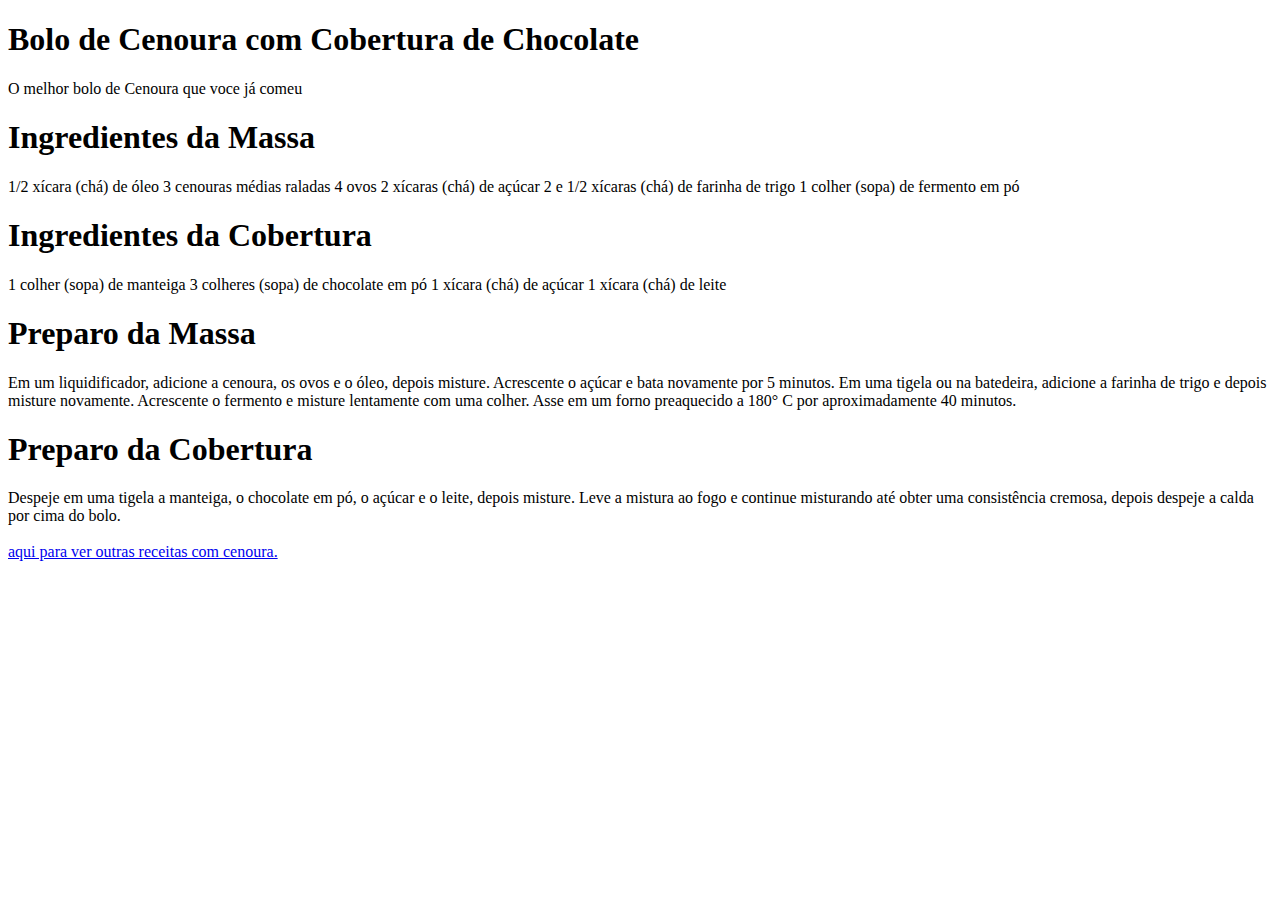
<file: aula04/index.html>
<!DOCTYPE html>
<html lang="pt-br">
<head>
    <meta charset="UTF-8">
    <meta http-equiv="X-UA-Compatible" content="IE=edge">
    <meta name="viewport" content="width=device-width, initial-scale=1.0">
    <title>Receita de Bolo</title>
</head>
<body> 
<h1>Bolo de Cenoura com Cobertura de Chocolate</h1>
O melhor bolo de Cenoura que voce já comeu 

<h1>Ingredientes da Massa</h1>
1/2 xícara (chá) de óleo
3 cenouras médias raladas
4 ovos
2 xícaras (chá) de açúcar
2 e 1/2 xícaras (chá) de farinha de trigo
1 colher (sopa) de fermento em pó

<h1>Ingredientes da Cobertura</h1>
1 colher (sopa) de manteiga
3 colheres (sopa) de chocolate em pó
1 xícara (chá) de açúcar
1 xícara (chá) de leite

<h1>Preparo da Massa</h1>
Em um liquidificador, adicione a cenoura, os ovos e o óleo, depois misture.

Acrescente o açúcar e bata novamente por 5 minutos.

Em uma tigela ou na batedeira, adicione a farinha de trigo e depois misture novamente.

Acrescente o fermento e misture lentamente com uma colher.

Asse em um forno preaquecido a 180° C por aproximadamente 40 minutos.

<h1>Preparo da Cobertura</h1>

Despeje em uma tigela a manteiga, o chocolate em pó, o açúcar e o leite, depois misture.

Leve a mistura ao fogo e continue misturando até obter uma consistência cremosa, depois despeje a calda por cima do bolo.

<br><br>

<a href="https://www.tudogostoso.com.br/receita/23-bolo-de-cenoura.html">aqui para ver outras receitas com cenoura.</a> 

    
</body>
</html>
</file>
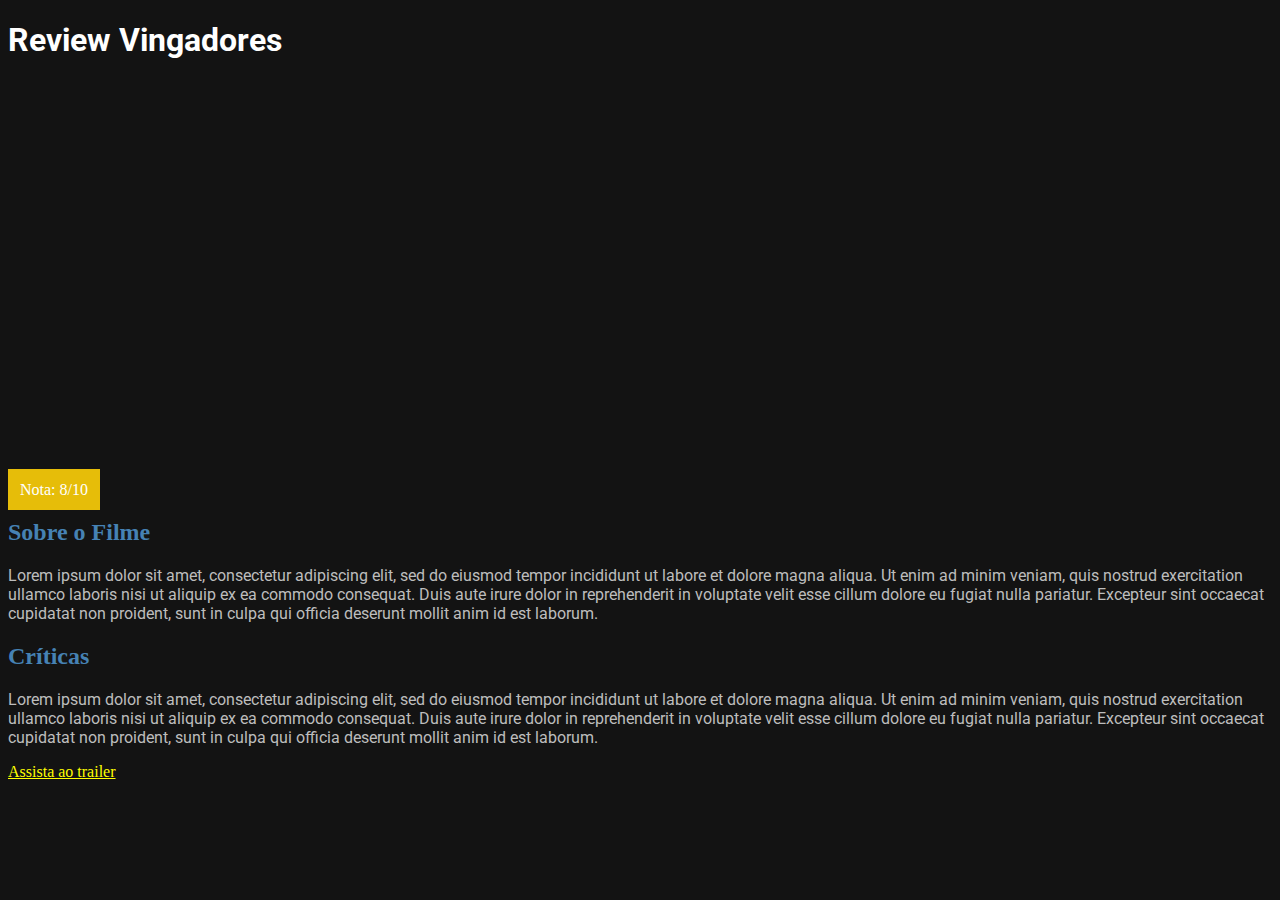
<file: aula08/aula de css.html>
<!DOCTYPE html>
<html lang="en">
<head>
    <meta charset="UTF-8">
    <meta http-equiv="X-UA-Compatible" content="IE=edge">
    <meta name="viewport" content="width=device-width, initial-scale=1.0">
    <title>Review</title>
    <link rel="stylesheet" href="style.css">
</head>
<body>

    <h1>Review Vingadores</h1>

    <div class="media-picture"></div>

    <span class="review-score">Nota: 8/10</span>

    <h2>Sobre o Filme</h2>

    <p>
        Lorem ipsum dolor sit amet, consectetur adipiscing elit, sed do eiusmod tempor incididunt ut labore et dolore magna
        aliqua. Ut enim ad minim veniam, quis nostrud exercitation ullamco laboris nisi ut aliquip ex ea commodo consequat.
        Duis aute irure dolor in reprehenderit in voluptate velit esse cillum dolore eu fugiat nulla pariatur. Excepteur
        sint occaecat cupidatat non proident, sunt in culpa qui officia deserunt mollit anim id est laborum.
    </p>

    <h2>Críticas</h2>

    <p>
        Lorem ipsum dolor sit amet, consectetur adipiscing elit, sed do eiusmod tempor incididunt ut labore et dolore magna
        aliqua. Ut enim ad minim veniam, quis nostrud exercitation ullamco laboris nisi ut aliquip ex ea commodo consequat.
        Duis aute irure dolor in reprehenderit in voluptate velit esse cillum dolore eu fugiat nulla pariatur. Excepteur
        sint occaecat cupidatat non proident, sunt in culpa qui officia deserunt mollit anim id est laborum.
    </p>

    <a href="http://">Assista ao trailer</a>

</body>
</html>
</file>
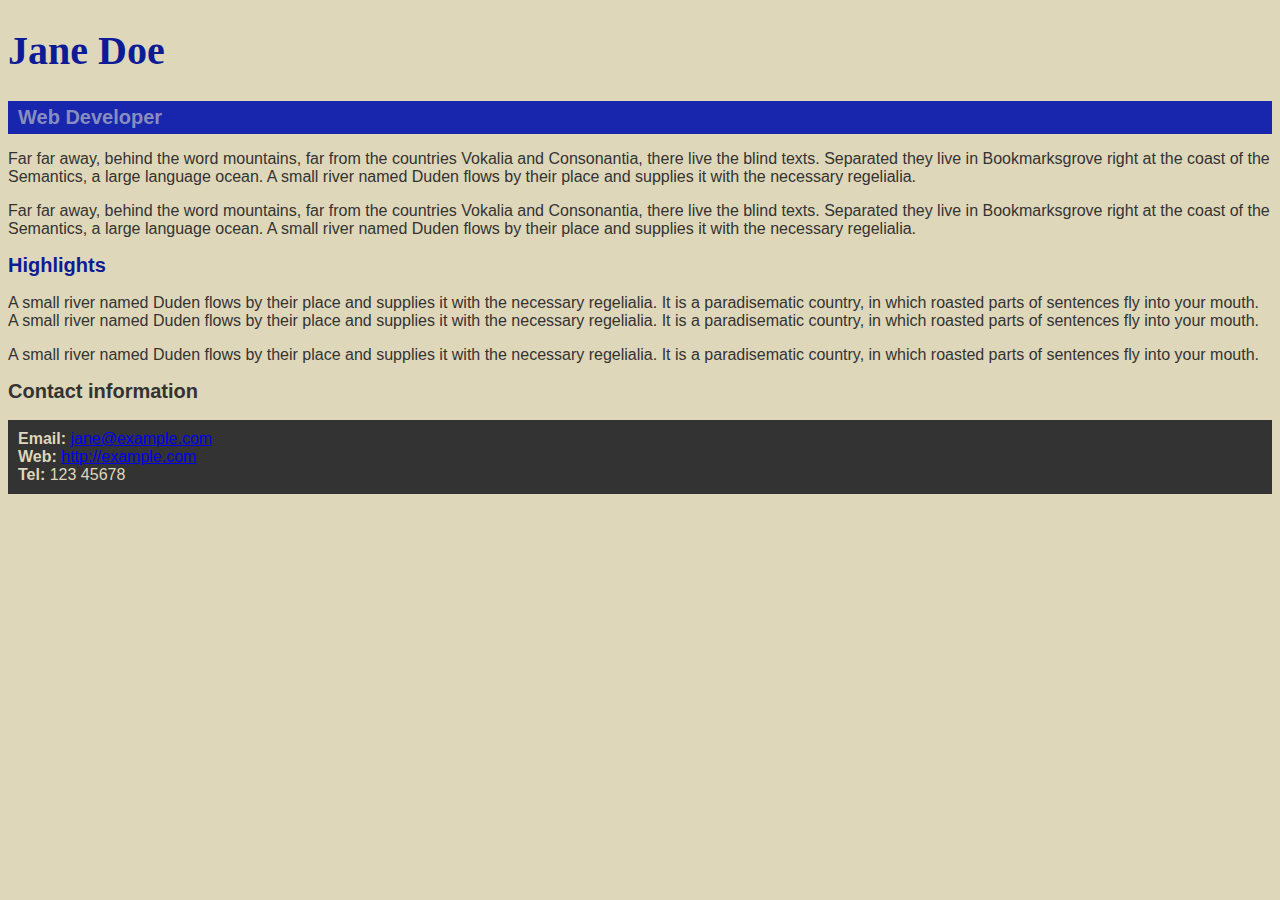
<file: aula09.2/aula09.html>
<!DOCTYPE html>
<html lang="en">

  <head>
    <meta charset="utf-8">
    <title>Jane Doe</title>
    <link rel="stylesheet" href="style.css">
  </head>

  <body>
    <header>
      <h1>Jane Doe</h1>
      <div class="job-title">Web Developer</div>
    </header>

    <main>
      <p>Far far away, behind the word mountains, far from the countries Vokalia and Consonantia, 
        there live the blind texts. Separated they live in Bookmarksgrove right at the coast of 
        the Semantics, a large language ocean. A small river named Duden flows by their place and 
        supplies it with the necessary regelialia.</p>
      <p>Far far away, behind the word mountains, far from the countries Vokalia and Consonantia, 
        there live the blind texts. Separated they live in Bookmarksgrove right at the coast of 
        the Semantics, a large language ocean. A small river named Duden flows by their place and 
        supplies it with the necessary regelialia.</p>

      <h2 id="high">Highlights</h2>

      <p>A small river named Duden flows by their place and supplies it with the necessary regelialia. 
        It is a paradisematic country, in which roasted parts of sentences fly into your mouth. 
        A small river named Duden flows by their place and supplies it with the necessary regelialia. 
        It is a paradisematic country, in which roasted parts of sentences fly into your mouth.</p>
      <p>A small river named Duden flows by their place and supplies it with the necessary regelialia. 
        It is a paradisematic country, in which roasted parts of sentences fly into your mouth.</p>

    </main>

    <footer>
      <h2>Contact information</h2>
      <ul>
        <li><strong>Email:</strong>
          <a href="mailto:jane@example.com">jane@example.com</a>
        </li>
        <li><strong>Web:</strong>
          <a href="http://example.com">http://example.com</a>
        </li>
        <li><strong>Tel:</strong> 123 45678</li>
      </ul>
    </footer>

  </body>

</html>
</file>
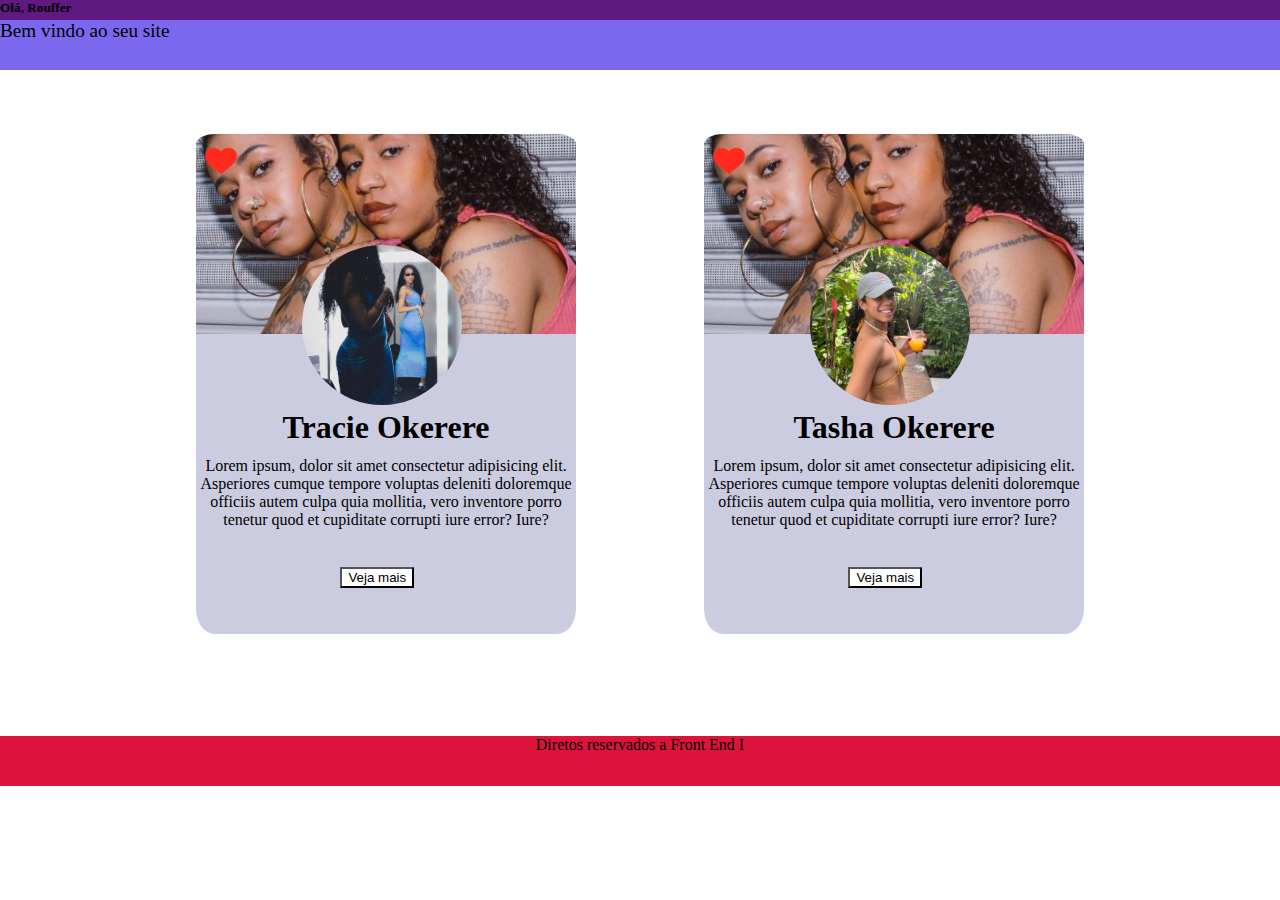
<file: aula10.html/teste.html>
<!DOCTYPE html>
<html lang="pt-br">
<head>
    <meta charset="UTF-8">
    <meta http-equiv="X-UA-Compatible" content="IE=edge">
    <meta name="viewport" content="width=device-width, initial-scale=1.0">
    <title>teste</title>
    <link rel="stylesheet" href="style.css">
</head>
<body>
    <header id="primeiro"><h5>Olá, Rouffer</h5></header>
    <div class="segundo">Bem vindo ao seu site</div>
    <main class= "divM">
    <div id="campo">
            <header><img id="capa" src="imagens/tashaokereke_70025426_140620313916938_3245339754907778909_n.jpg" alt="">
            <img id="coracao" src="imagens/Coracao-Png-1024x1024-removebg-preview (1).png"></header>
            <img id='profile'src="imagens/tracie.jpg" alt="tracie">
            <h1>Tracie Okerere</h1>
            <p>Lorem ipsum, dolor sit amet consectetur adipisicing elit. Asperiores cumque tempore voluptas deleniti doloremque officiis autem culpa quia mollitia, vero inventore porro tenetur quod et cupiditate corrupti iure error? Iure?</p>
            <button id="botão">Veja mais</button>
        </div>

        <div id="campo">
            <header><img id="capa" src="imagens/tashaokereke_70025426_140620313916938_3245339754907778909_n.jpg" alt="">
                <img id="coracao" src="imagens/Coracao-Png-1024x1024-removebg-preview (1).png">
            </header>
            <img id='profile'src="imagens/tasha.jpg" alt="tracie">
            <h1>Tasha Okerere</h1>
            <p>Lorem ipsum, dolor sit amet consectetur adipisicing elit. Asperiores cumque tempore voluptas deleniti doloremque officiis autem culpa quia mollitia, vero inventore porro tenetur quod et cupiditate corrupti iure error? Iure?</p>
            <button id="botão">Veja mais</button>
        </div>
    </main>
    <footer><p>Diretos reservados a Front End I</p></footer>
</body>
</html>
</file>
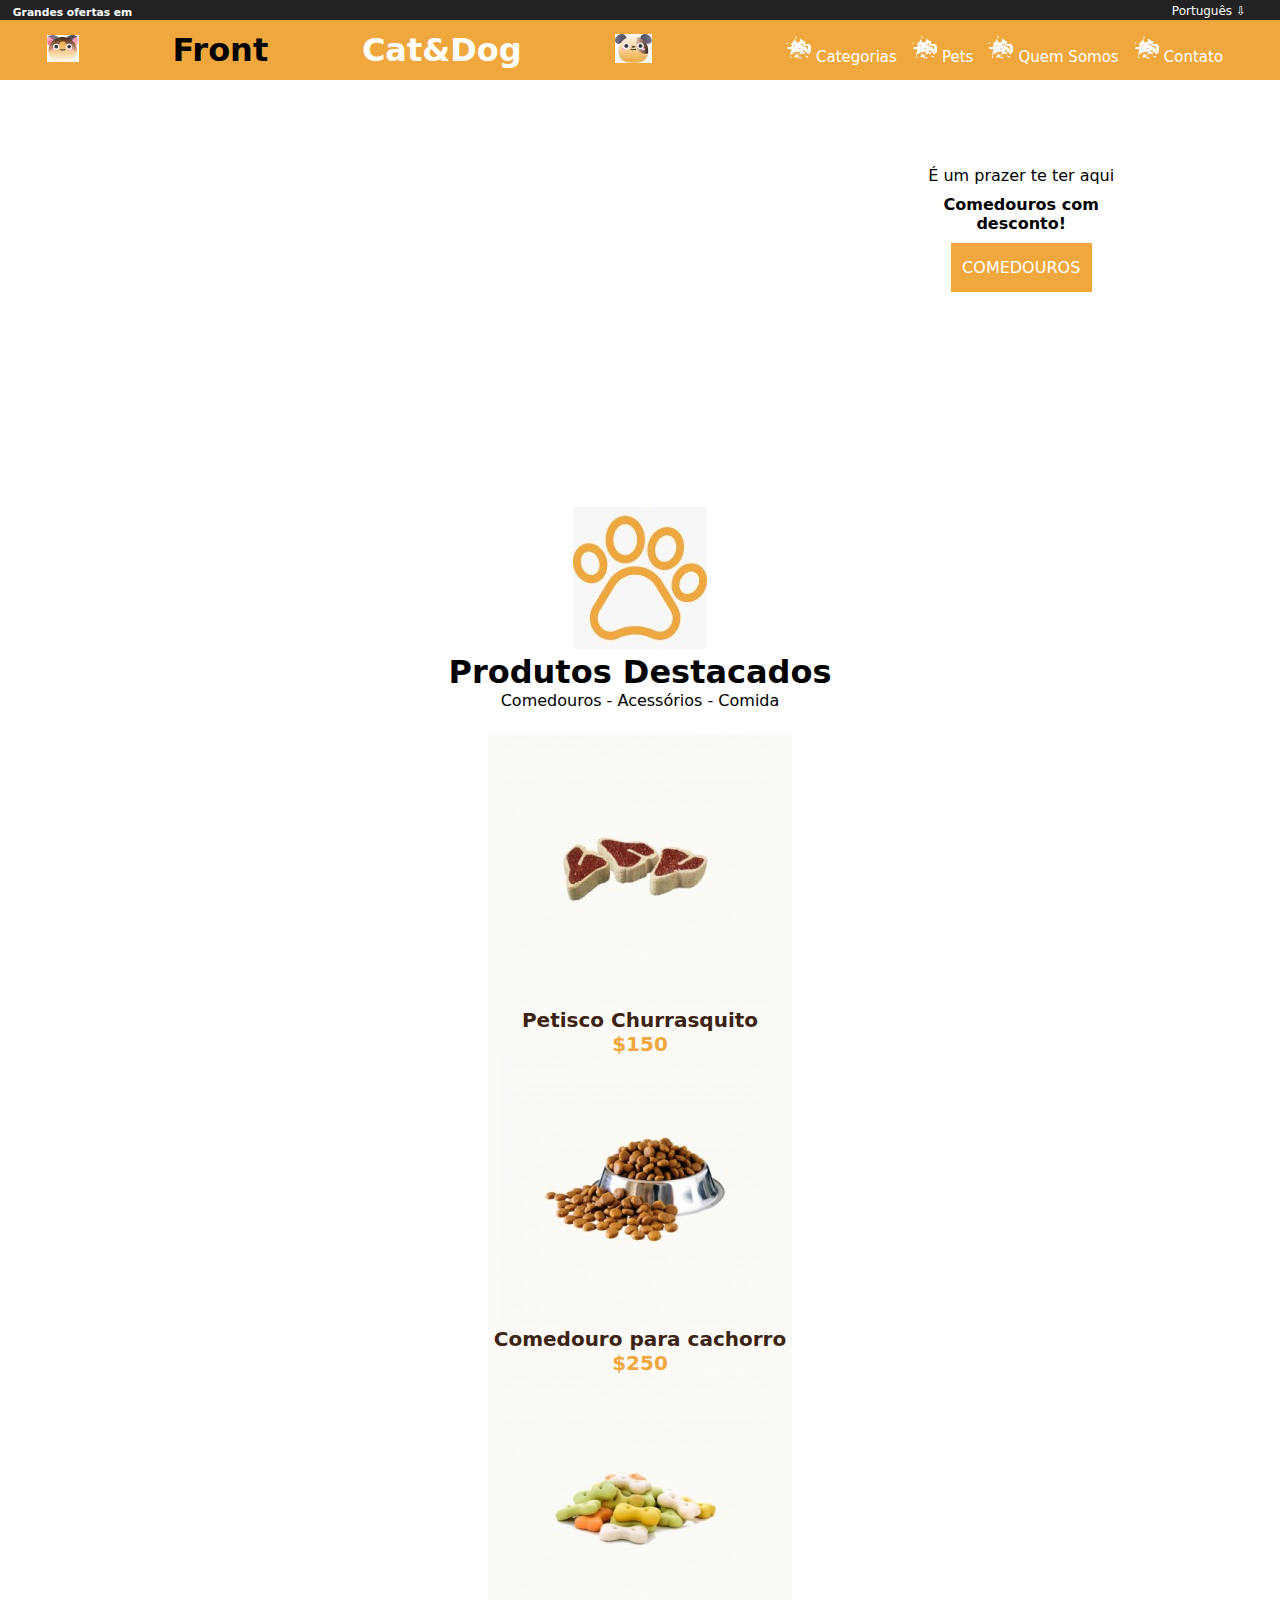
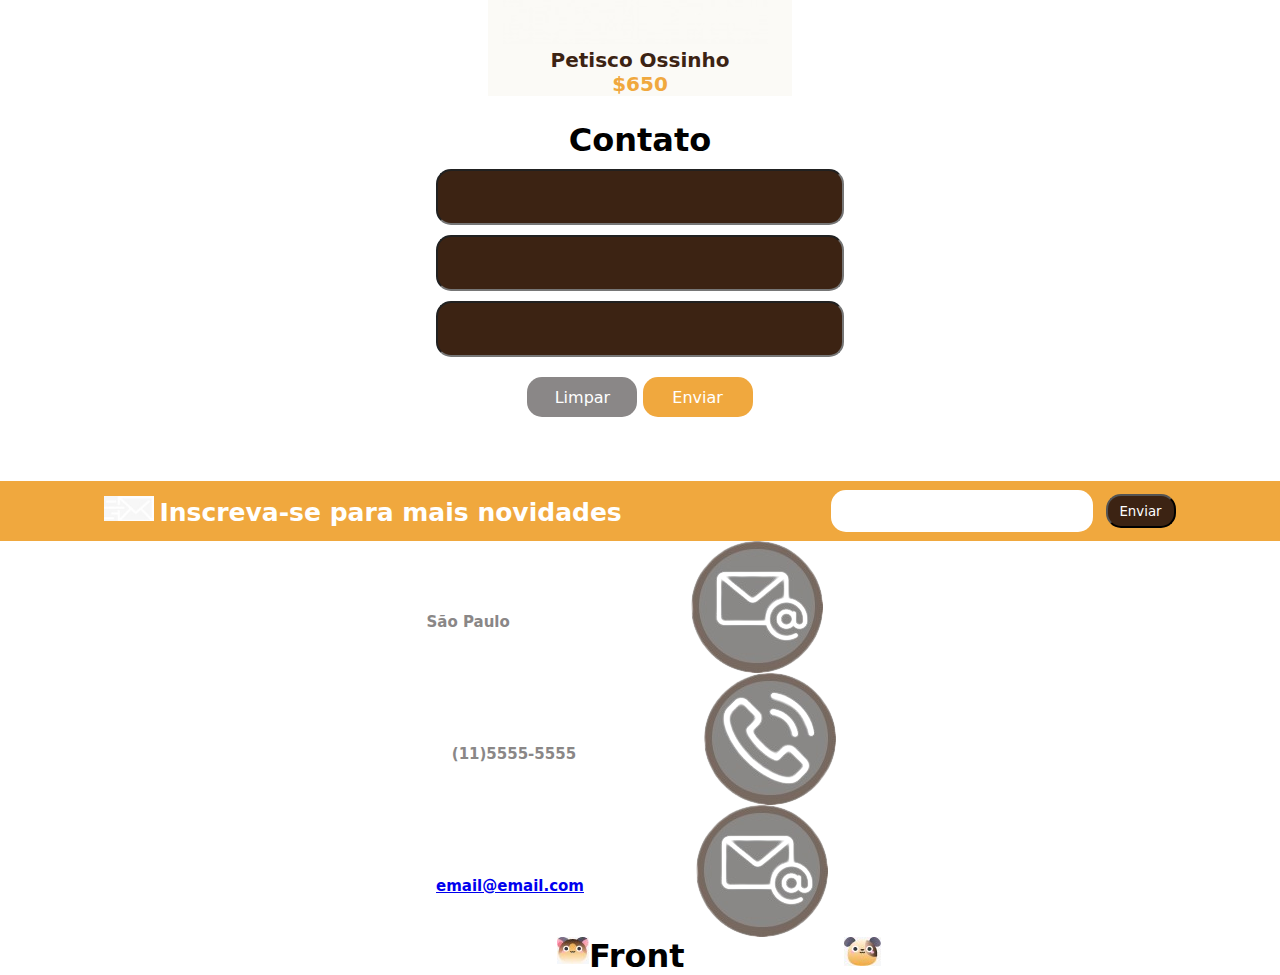
<file: aula12/aula.html>
<!DOCTYPE html>
<html lang="pt-br">
<head>
    <meta charset="UTF-8">
    <meta http-equiv="X-UA-Compatible" content="IE=edge">
    <meta name="viewport" content="width=device-width, initial-scale=1.0">
    <title>PetShop</title>
    <link rel="stylesheet" href="style.css">
</head>
<body>
    <div>
        <header>
            <h6>Grandes ofertas em comedouros</h6> 
            <ol class="hLista">
                <li>Português ⇩</li>
                <li>BRL$ ⇩</li>
            </ol>
        </header>
     <nav class="segundo">
                <div><img src="imagens/CAT.jpeg"></div>
                <h1>Front</h1>
                <h1 class="branco">Cat&amp;Dog</h1>
                <div><img src="imagens/DOG.jpeg"></div>

            <ol class="teste">
                <li><img class="m_patinha" src="imagens/WhatsApp_Image_2022-09-12_at_19.36.26-removebg-preview.png">Categorias</li>
                <li><img class="m_patinha" src="imagens/WhatsApp_Image_2022-09-12_at_19.36.26-removebg-preview.png">Pets</li>
                <li><img class="m_patinha" src="imagens/WhatsApp_Image_2022-09-12_at_19.36.26-removebg-preview.png">Quem Somos</li>
                <li><img class="m_patinha" src="imagens/WhatsApp_Image_2022-09-12_at_19.36.26-removebg-preview.png">Contato</li>
            </ol>
    </nav>


            <div class="grupo">    
                <p>É um prazer te ter aqui</p>
                <h6>Comedouros com desconto!</h6>
                <button>COMEDOUROS</button>
            </div>
    
    
        <div class="produtos">
            <img class="pata" src="imagens/WhatsApp Image 2022-09-12 at 19.36.53.jpeg" alt="pata de cachorro">
            <h1>Produtos Destacados</h1>
                <li>Comedouros - </li>
                <li>Acessórios - </li>
                <li>Comida</li>
        </div>

            <div class="itens-compra">
                <div class="img">
                    <img src="imagens/CARNE.jpeg" alt="">
                </div>
                <h5>Petisco Churrasquito</h5>
                <h6>$150</h6>
            </div>
            <div class="itens-compra">
                <div class="img">
                    <img src="imagens/RACAO.jpeg" alt="">
                </div>
                <h5>Comedouro para cachorro</h5>
                <h6>$250</h6>
            </div>
            <div class="itens-compra">
                <div class="img">
                    <img src="imagens/PETISCO.jpeg" alt="">
                </div>
                <h5>Petisco Ossinho</h5>
                <h6>$650</h6>
            </div>
    
    
        <form class="contato" target="blank">
            <h1>Contato</h1>
            <input class="inserir" type="text">
            <input class="inserir" type="text">
            <input class= "inserir" type="text">
    
           <div>
            <button class="one" type="reset">Limpar</button>
            <button class="two" type="submit">Enviar</button>
            </div>
        </form>
    
    
        <div class="inscreva">
            <h1> <img src="imagens/WhatsApp Image 2022-09-12 at 20.03.19.jpeg">Inscreva-se para mais novidades</h1>
            <input type="text">
            <button class="send" type="submit">Enviar</button>
        </div>
    

            <div class="maior">
                <div class="a">
                <img src="imagens/E-MAIL.png"> 
                    <dl>
                        <dt>Localização</dt>
                        <dd>São Paulo</dd>
                    </dl>
                </div>
                <div class="a">
                <img src="imagens/TELEFONE.png"> 
                    <dl>
                        <dt>Telefone</dt>
                        <dd>(11)5555-5555</dd>
                    </dl>
                </div>
                <div class="a">
                <img src="imagens/E-MAIL.png"> 
                    <dl>
                        <dt>E-mail</dt>
                        <dd><a href="mailto:email@email.com" target="blank" rel="noreferrer">email@email.com</a></dd>
                    </dl>
                </div>
            </div>
             
    
            <div class="fundo">
                <div><img src="imagens/CAT.jpeg"></div>
                <h1>Front</h1>
                <h1 class="branco">Cat&amp;Dog</h1>
                <div><img src="imagens/DOG.jpeg"></div>
            </div>
    </div>
    </body>
    </html>
</file>
<file: aula08/style.css>
@import url('https://fonts.googleapis.com/css2?family=Roboto:wght@500&display=swap'); 
body{
    background-color: #131313;

}
h1{
    color: white; 
    font-family:  Roboto;
}
.media-picture{
    background-image: url(https://br.web.img3.acsta.net/newsv7/19/04/25/10/53/2063169.jpg);
    height: 400px;
}
.review-score{
    color: white;
    background-color:#e6bd09;
    padding: 12px;
}

h2{
    color: steelblue;
}
p{
    color: #bdbdbd;
    font-family: Roboto;
}
a{
    color: yellow
}
</file>
<file: aula09.2/style.css>
body{
background-color: rgb(223, 215, 185);
color: rgb(51, 51, 51);
font-family: Arial, Helvetica, sans-serif;
}

h1{
    color:#0d1b97;
    font-family: Georgia, 'Times New Roman', Times, serif;
    font-size: 40px;
}

.job-title{
    background-color:#1726ad;
    color:#898dbe;
    font-size: 20px;
    font-weight: bold;
    padding: 5px 10px 5px 10px;
}
#high{
   color: rgb(13,27,151);
}

ul{
    background-color: #333333;
    color: rgb(223, 215, 185);
    padding: 10px;
}

h2{
    font-size: 20px;
}
</file>
<file: aula10.html/style.css>
*{
    box-sizing: border-box;
    margin: 0;
}
body{
    background-color: rgb(255, 255, 255);
}
h5, h4{
    color: rgb(0, 0, 0);
}
h1{
    text-align: center;
}
p{
    margin-top: 3%;
    text-align: center;
}
#botão{
    background-color: rgb(255, 255, 255);
    margin: 10% 38%;
}
#primeiro{
    background-color: rgb(96, 25, 129);
    margin: 0;
    height: 20px;
}
.segundo{
    background-color: mediumslateblue;
    height: 50px;
    font-size: larger;
}
#capa{
    width: 380px;
    height: 200px;
    object-fit: cover;
    position: absolute;
   border-radius: 5% 5% 0% 0%;
}
#profile{
    width: 160px;
    border-radius: 50%;
    position: relative;
    z-index: index 1;
    margin: 15% 28% 0% 28%;
}

#campo{
    margin: auto;   
    width: 380px;
    height: 500px;
    background-color: rgb(204, 204, 224);
    border-radius: 5%;
    margin: 5%;
}
.divM{
display: flex;
flex-wrap: wrap;
justify-content: center;}

footer{
    background-color: crimson;
    height: 50px;
}
#coracao{
    width: 50px;
    position: relative;
}
</file>
<file: aula12/style.css>
@import url(https://fonts.google.com/specimen/Roboto);
*{
    margin: auto;
    font-family: system-ui, -apple-system, BlinkMacSystemFont, 'Segoe UI', Roboto, Oxygen, Ubuntu, Cantarell, 'Open Sans', 'Helvetica Neue', sans-serif;
}
header{
    background-color: #222222;
    width: 100%;
    height: auto;
    display:flex;
}
header h6{
    color: white;
    margin-left: 1%;
}
.hLista{
    margin-left: 75%;
}
header li{
    display: inline-block;
    color: white;
    font-size: 12px;
    padding-right: 5px;
}
.patinha{
    width: 20px;
}
.segundo{
    width: 100%;
    height: 60px;
    background-color: #F0A83E;
    position: absolute;
    display: flex;
    top: 20px;
}
.branco{
    color: white;
}
nav li{
    display: inline-block;
    color: white;
    font-size: 15px;
    padding-right: 10px;
}
.alinhamento{
    display: flex;
    margin-right: 45%;
}

.tudo{
    width: 100%;
    height: 500px;
    margin-top: 59px;
    background-image: url(imagens/capa.jfif);
    background-repeat: no-repeat;
    background-size: 100%;
    background-position: center;
}
.tudo p{
    background-color: white;
    width: 400px;
    height: 45px;
    font-size: 30px;
    text-align: center;
}
.grupo{
    display:inline-block;
    text-align: center;
    position: relative;
    height: 200px;
    padding: 10% 0% 10% 70%;
}
.grupo h6{
    font-size: 16px;
    padding: 4%;
}
.grupo button{
    background-color: #F0A83E;
    width: 141px;
    height: 49px;
    font-size: 16px;
    color: white;
    border: none;
}
.produtos{
    margin-top: 1%;
    text-align: center;
    padding-bottom: 2%;
}
.pata{
    object-fit: cover;
}
.produtos li{
    display: inline-block;
}
.compra{
    display: flex;

}
.itens-compra{
    width: 304px;
    height: auto;
    background-color: #FBFAF6;
    left: 10%;
}
.itens-compra h5{
    text-align: center;
    font-size: 20px;
    color: #3C2313;
}
.itens-compra h6{
    text-align: center;
    font-size: 20px;
    color: #F0A83E;
}
.img{
   padding-left: 5%;
}
.contato{
    display:flex;
    flex-direction: column;
    margin-top: 25px;
}
.inserir{
    margin-top: 10px;
    border-radius: 15px;
    width: 400px;
    height: 50px;
    background-color: #3C2313;
}
.inserir::placeholder{
    color: white;
    padding-left: 10px;
}

.one{
    background-color:#8A8787;
}
.two{
    background-color: #F0A83E;
}
.one, .two{
    width: 110px;
    height: 40px;
    border-radius: 15px;
    border: none;
    margin-top: 20px;
    font-size: 16px;
    color: white;
}

.inscreva{
    width: 100%;
    height: 60px;
    background-color: #F0A83E;
    display: flex;
    margin-top: 5%;
    padding: auto;
}
.inscreva img{
    width: 50px;
    height: 25px;
    object-fit: cover;
    padding-right: 5px;
}
.inscreva h1{
    font-size: 15px;
    color: white;
    font-size: 25px;
}

.inscreva input{
    border-radius: 15px;
    width: 250px;
    height: 40px;
    border: none;
    padding-left: 10px; ;
    margin-right: 1%;
}
.send{
    width: 70px;
    height: 34px;
    border-radius: 15px;
    background-color: #3C2313;
    color: white;
    margin-left: 0%;
}
.final{
    background-color: #3C2313; 
    display: block;
}
.final img{
    width: 80px;
    height: 80px;
    margin-left: 0%;
    padding: 25px;
}
.a{
    display: flex;
    flex-direction: row;
}
dl{
    margin-left: -85%;
}
dt{
    font-size: 25px;
    font-weight: 700;
    color:white
}
dd{
    font-size: 15px;
    font-weight: 700;
    color:#8A8787;
}

.fundo{
    width: 166px;
    height: 13px;
    text-align: right;
    display: flex;
}
.fundo img{
    object-fit: cover;
}
</file>
